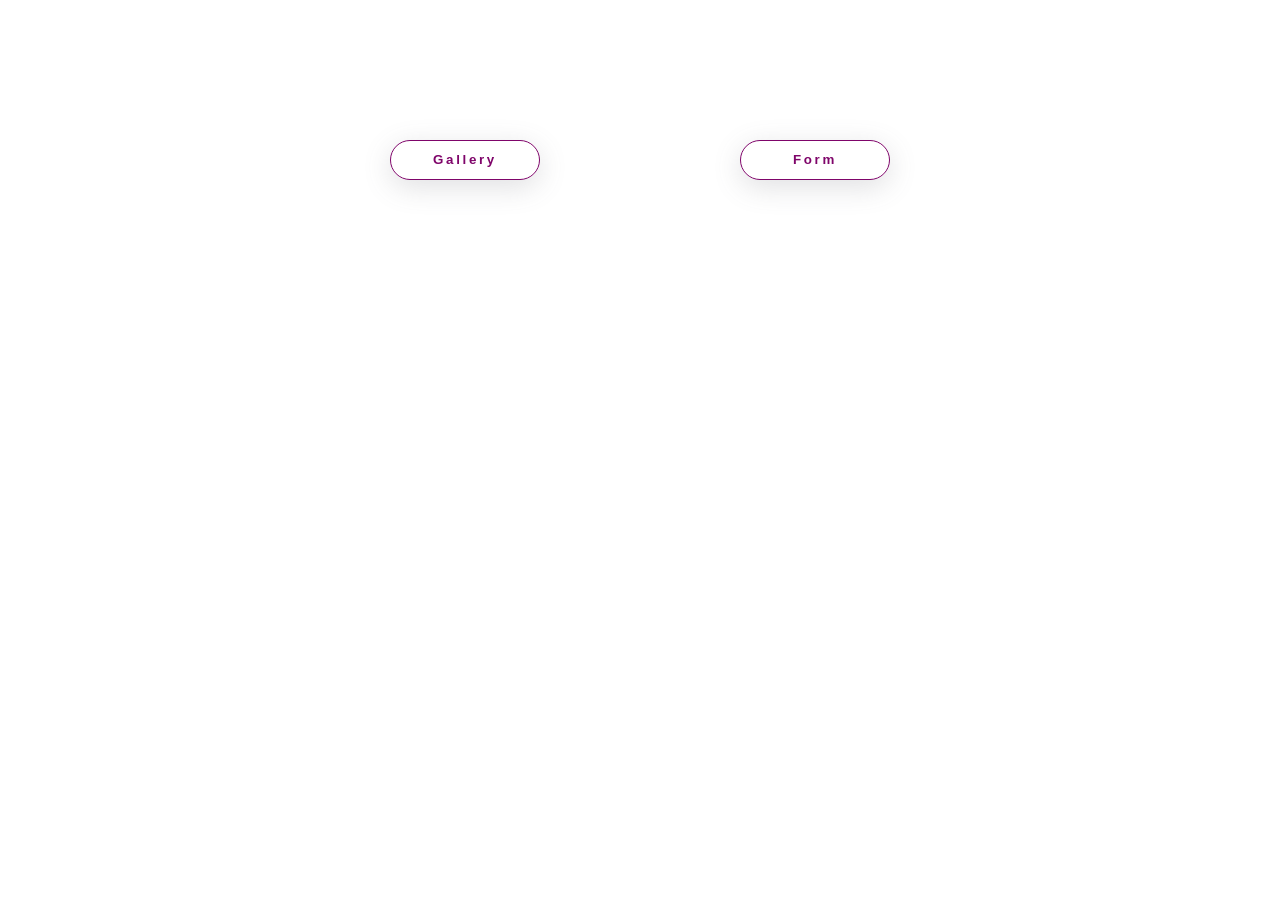
<file: src/index.html>
<!DOCTYPE html>
<html lang="en">
  <head>
    <meta charset="UTF-8" />
    <link rel="icon" type="image/svg+xml" href="/favicon.svg" />
    <meta name="viewport" content="width=device-width, initial-scale=1.0" />
    <title>Home Work 9</title>
    <link rel="stylesheet" href="./css/styles.css" />
  </head>
  <body>
    <header></header>
    <main class="container">
      <div class="link_box">
        <button type="button" class="get_button">
          <a href="./1-gallery.html">Gallery</a>
        </button>
        <button type="button" class="get_button">
          <a href="./2-form.html">Form</a>
        </button>
      </div>
    </main>
    <footer></footer>
  </body>
</html>
</file>
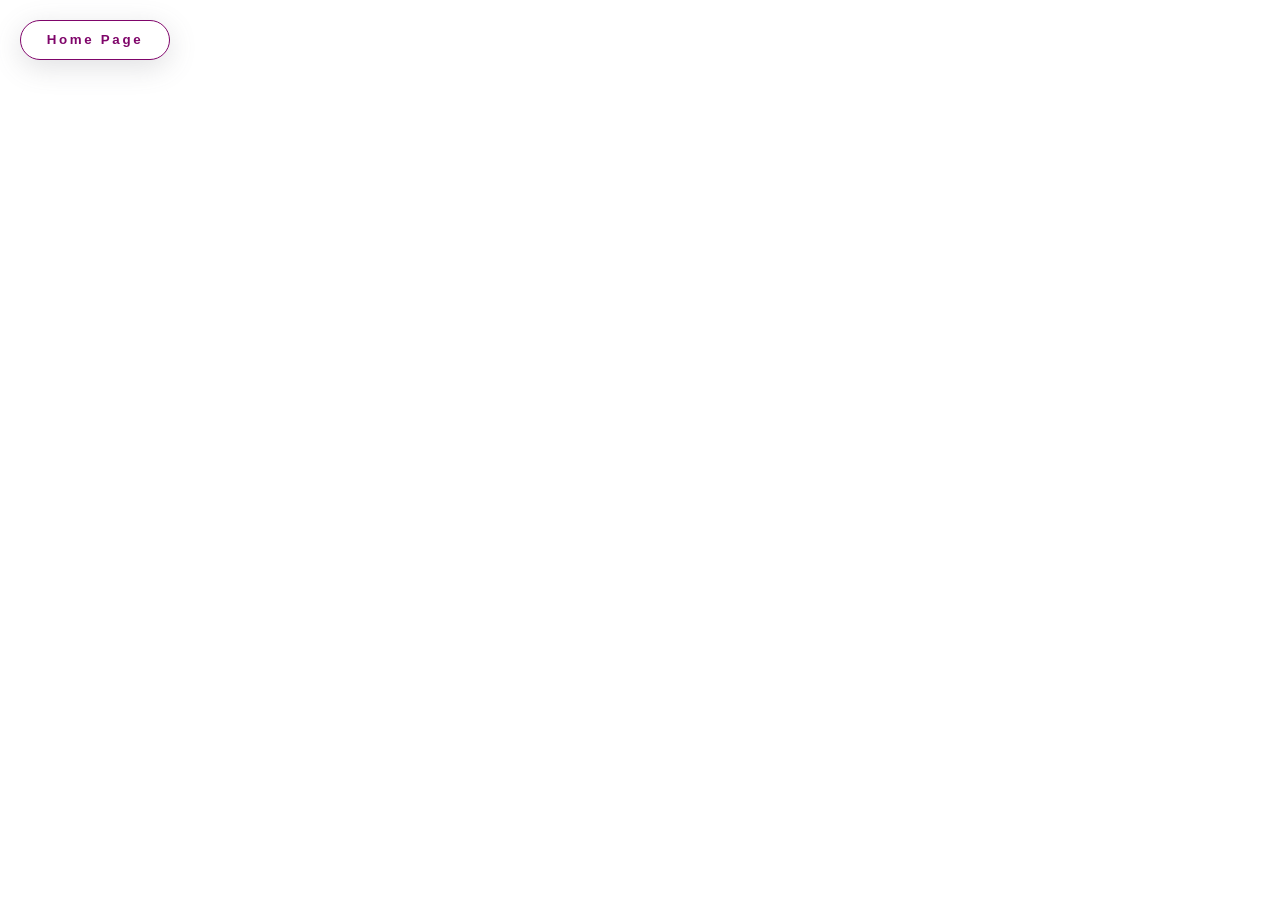
<file: src/1-gallery.html>
<!DOCTYPE html>
<html lang="en">
  <head>
    <meta charset="UTF-8" />
    <link rel="icon" type="image/svg+xml" href="/favicon.svg" />
    <meta name="viewport" content="width=device-width, initial-scale=1.0" />
    <link rel="stylesheet" href="./css/styles.css" />
    <title>Gallery Page</title>
  </head>
  <body>
    <header>
      <button type="button" class="get_button">
        <a href="./index.html">Home Page</a>
      </button>
    </header>
    <main>
      <div class="gallery wrapper"></div>
    </main>
    <script type="module" src="./js/1-gallery.js"></script>
  </body>
</html>
</file>
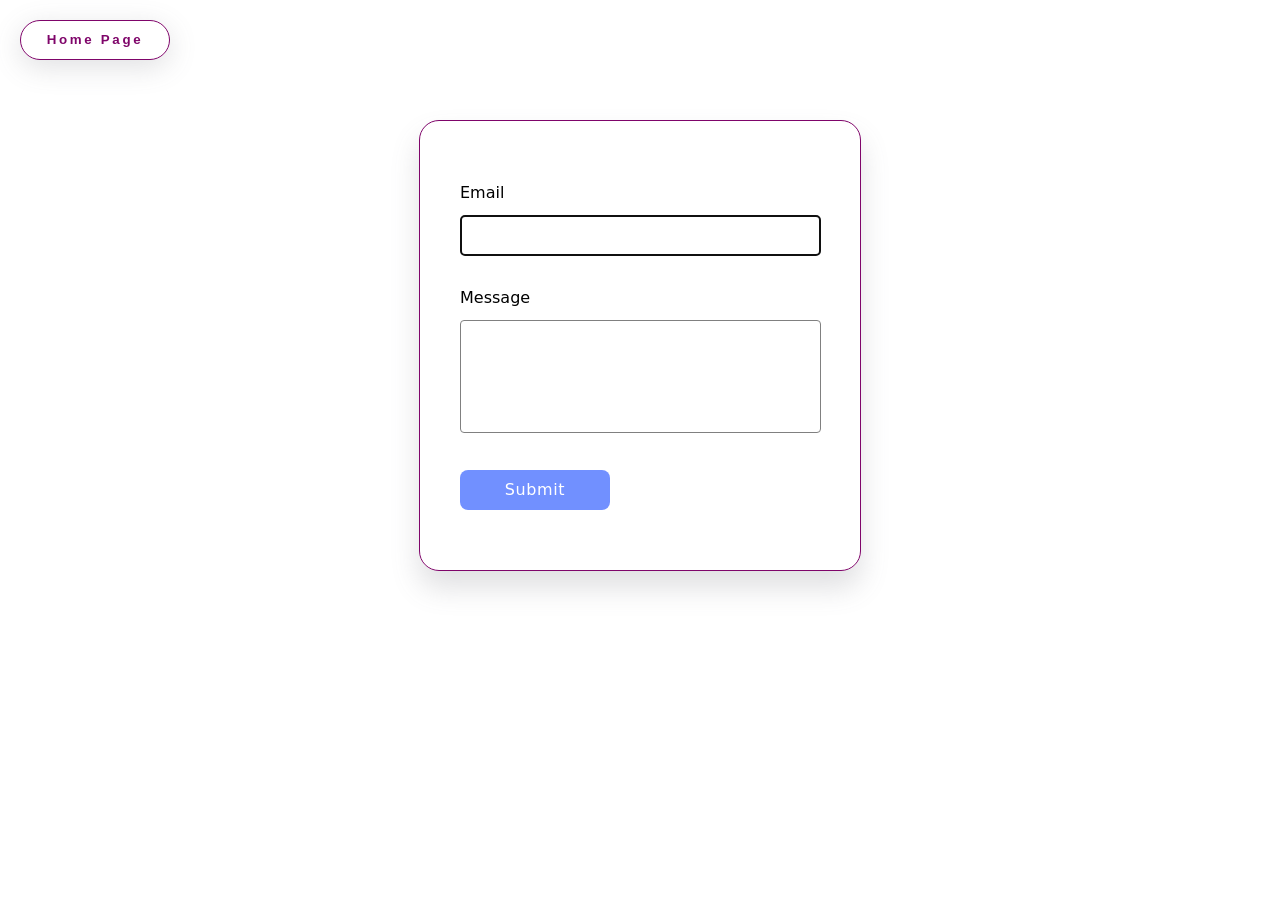
<file: src/2-form.html>
<!DOCTYPE html>
<html lang="en">
  <head>
    <meta charset="UTF-8" />
    <link rel="icon" type="image/svg+xml" href="/favicon.svg" />
    <meta name="viewport" content="width=device-width, initial-scale=1.0" />
    <link rel="stylesheet" href="./css/styles.css" />
    <link rel="stylesheet" href="./css/form.css" />
    <title>Form Page</title>
  </head>
  <body>
    <header>
      <button type="button" class="get_button">
        <a href="./index.html">Home Page</a>
      </button>
    </header>
    <main>
      <form class="feedback-form">
        <label>
          Email
          <input
            type="email"
            name="email"
            id="email-input"
            class="input"
            autofocus
          />
        </label>
        <label>
          Message
          <textarea
            name="message"
            id="textarea-input"
            rows="8"
            class="input"
          ></textarea>
        </label>
        <button type="submit" class="btn_submit">Submit</button>
      </form>
    </main>
  </body>
  <script type="module" src="./js/2-form.js"></script>
</html>
</file>
<file: src/css/styles.css>
/**
  |============================
  | include css partials with
  | default @import url()
  |============================
*/
/* Common styles */
@import url('./reset.css');
@import url('./base.css');
@import url('./container.css');
@import url('./animations.css');

/* Sections style */
@import url('./header.css');
@import url('./footer.css');
</file>
<file: src/css/form.css>
.feedback-form {
    margin:  40px auto;
    padding: 60px 40px;
    
    max-width: 360px;
  
    display: flex;
    flex-direction: column;
  
    gap: 12px;

    border: 1px solid #7f056a;
    border-radius: 20px;
    background: rgba(255, 255, 255, 0.05);
    box-shadow: rgba(100, 100, 111, 0.2) 0px 17px 29px 0px;

    animation: loadFormAnim 2s ease 0s 1 normal none;
  }
  
  .label_text {
    display: block;
    margin-bottom: 8px;
  
    font-family: var(--font-family);
    font-weight: 400;
    font-size: 16px;
    line-height: 150%;
    letter-spacing: 0.04em;
    color: inherit;
  }
  
  .email,
  .textarea {
  transform: translate(0, -14px);
  }

  .is-focus {
    outline: 1px solid #000000;
  }

  .input {
    margin-top: 10px;
    margin-bottom: 18px;
  
    padding: 0px 16px;
  
    width: 327px;
    height: 39px;
    
    background-color: rgba(255, 255, 255, 0.05);
    border: 1px solid #808080;
    border-radius: 4px;

    font-weight: 500;
    letter-spacing: 0.2em;
  }
  
  .input::placeholder {
  font-family: var(--font-family);
  font-weight: 500;
  font-size: 16px;
  line-height: 150%;
  letter-spacing: 0.04em;
  color: #2e2f42;
  opacity: 0.4;
  }

  .is-dark-theme .input{
    color: #fff;
  }

  .is-dark-theme .input.is-focus {
    outline: none;
    border: 1px solid #ff4e4e;
  }

  .is-dark-theme .input::placeholder {
    color: #fff;
  }

#textarea-input {
    padding-top: 8px;
    padding-bottom: 8px;
    height: 95px;
    resize: none;
}

.is-dark-theme .input::placeholder,
.is-dark-theme #textarea-input {
  color: #fff;
}

.task_list li,
.link_style,
.btn_submit {
  cursor: pointer;

  width: 150px;
  height: 40px;

  background: rgba(78, 117, 255, 0.8);

  border: none;
  border-radius: 8px;

  font-family: var(--font-family);
  font-weight: 500;
  font-size: 16px;
  line-height: 150%;
  letter-spacing: 0.04em;
  color: #fff;

  transition: background 0.3s ease;
}

.task_list li a,
.link_style a{
  display: flex;
  justify-content: center;
  align-items: center;
  
  width: 100%;
  height: 100%;

  color: #fff;
}

.task_list li:hover,
.link_style:hover,
.btn_submit:hover {
  opacity: 1;
  background: rgba(255, 78, 78, 0.9);
}
</file>
